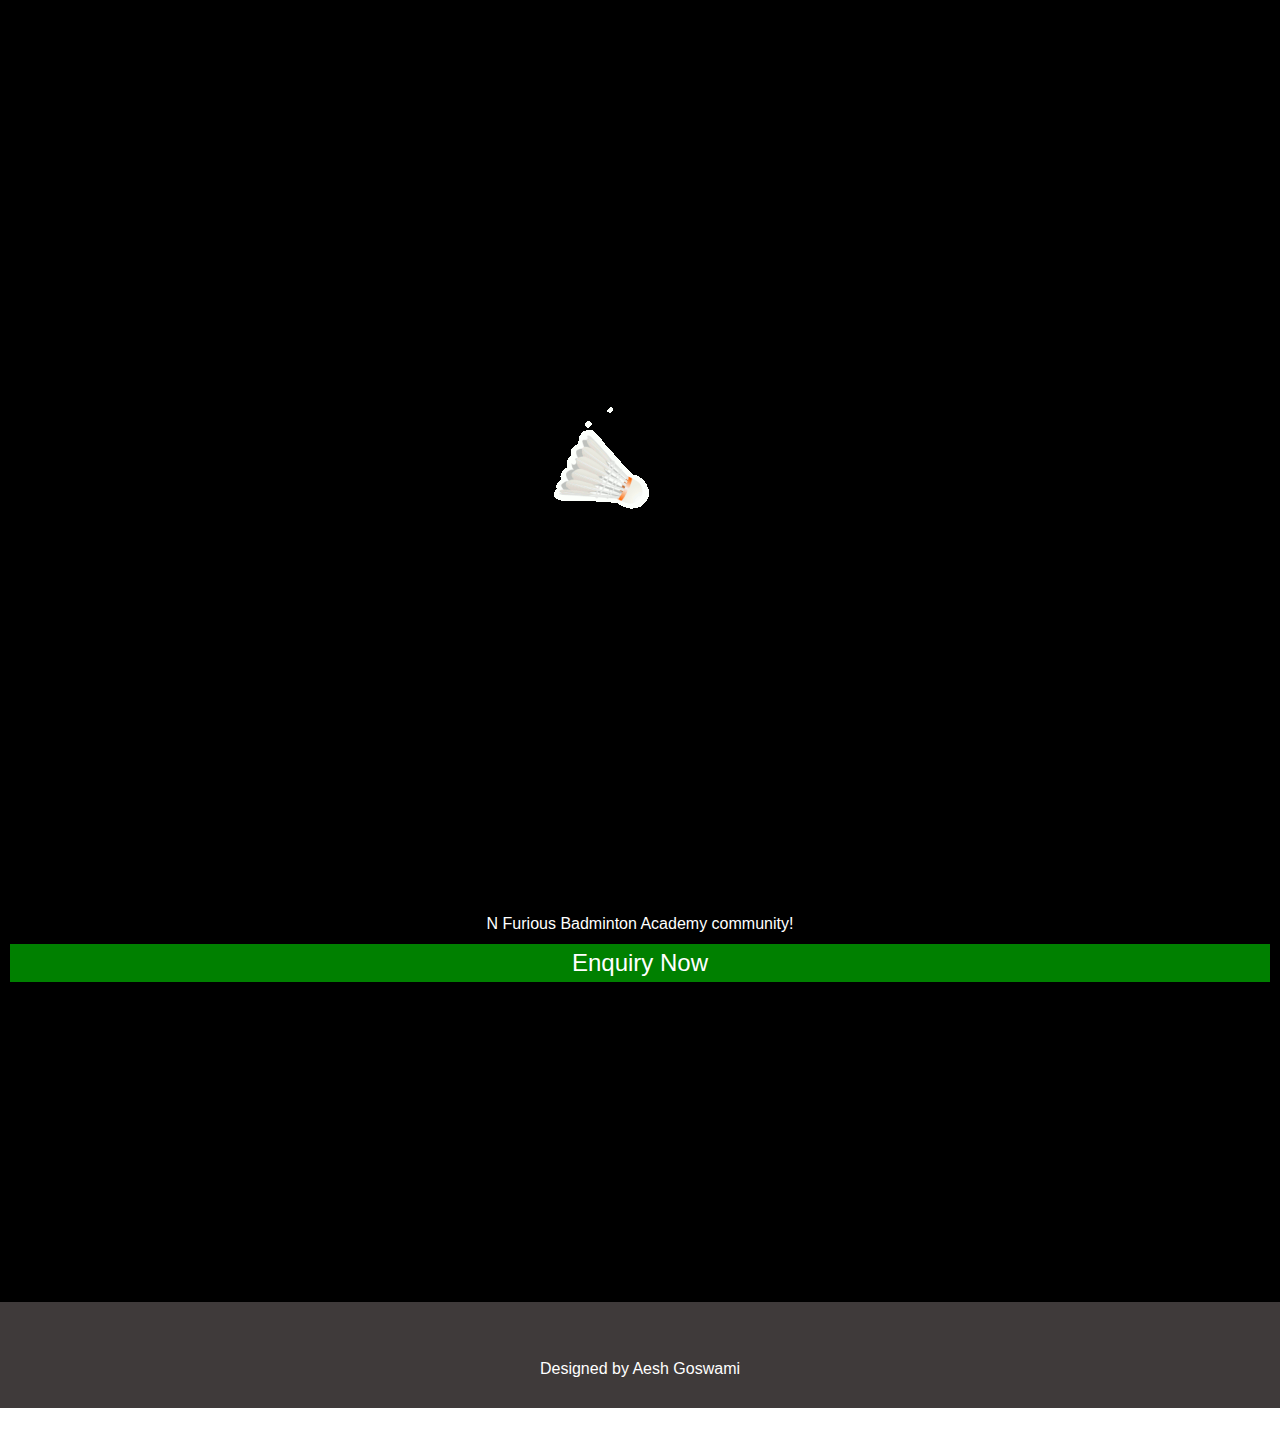
<file: coach.html>
<!DOCTYPE html>
<html lang="en">
<head>
    <meta charset="UTF-8">
    <meta name="viewport" content="width=device-width, initial-scale=1.0">
    <title>About Us | Fast N Furious Badminton Academy</title>
    <link href="https://unpkg.com/aos@2.3.1/dist/aos.css" rel="stylesheet">
	<script src="https://unpkg.com/aos@2.3.1/dist/aos.js"></script>
    <link rel="stylesheet" href="coach.css">
    <link rel="shortcut icon" href="images/Fast N Furious Badminton Academy.png" type="image/x-icon">
    <link rel="stylesheet" href="https://cdnjs.cloudflare.com/ajax/libs/font-awesome/6.5.2/css/all.min.css" />
</head>
<body>

     
     <div class=" preloader js-preloader">
		<div class="d-flex justify-content-center">
			<div class="spinner-grow" role="status" style="padding: 10px;">
				<span class="visually-hidden" style="font-family: sans-serif;font-size: 1.5rem;text-align: center;" data-aos="fade-right"data-aos-delay="100" data-aos-offset="100"><img src="images/shuttle.gif" style="width: 200px;"></span>

			  </div>
		  </div>
		</div> 

    <!-- Navbar Section -->

	<nav>

		<div class="navbar bar"  style="padding: 20px;">

		<a href="#"><img data-aos="fade-right"data-aos-delay="100" data-aos-offset="100"src="images/Fast N Furious Badminton Academy.png" alt="" srcset=""></a>
		<ul>
			</a>

			<a href="/ffba/index.html" class="hideonMobile">
				<li>Home</li>
			</a>

			<a href="#" class="hideonMobile">
				<li>About</li>
			</a>



            

			<a href="#" class="hideonMobile">
				<li>Coach</li>
			</a>


		</ul>

		
        <a href="tel:9149429397" class="hideonMobile">
			<button>Contact Us </button>
		</a>

		<a href="#" class="menu-btn" onclick="showSidebar()">
		   <i data-aos="fade-left"data-aos-delay="100" data-aos-offset="100" class="fa-solid fa-bars" style="font-size: 1.8rem; color: white; cursor: pointer;"></i>
		</a>
		

	</div>

	<div class="bar sidebar">

		<a href="#" onclick="hideSidebar()">
		<i class="fa-solid fa-arrow-left"></i>
	</a>

       
		
		<a href="#"><img src="images/Fast N Furious Badminton Academy.png" alt="" srcset=""></a>
		
		<ul>
			

			<a href="/ffba/index.html">
				<li>Home</li>
			</a>

			<a href="#">
				<li>About</li>
			</a>

            

			<a href="#" class="hideonMobile">
				<li>Coach</li>
			</a>

		</ul>

		
        <a href="tel:9149429397">
			<button>Contact US</button>
		</a>
	</div>

</nav>

<!--About Section-->
<h2 class="ab">About Us</h2>
<div class="about">
     <div class="about-left">
      <p>Welcome to Fast N Furious Badminton Academy!

        At Fast N Furious Badminton Academy, we are passionate about badminton and dedicated to providing a nurturing environment for players of all ages and skill levels to thrive. Established in 2023, our academy has quickly become a hub for badminton excellence in Bathinda, PUNJAB.
        
       <h3 class="mission">Our Mission:</h3> 
        Fast N Furious Badminton Academy is committed to promoting the growth of badminton by providing exceptional coaching, fostering a sense of community, and instilling values of sportsmanship and dedication in our players.
      
        <h3 class="mission">Join Us:</h3>
        Whether you're a beginner looking to learn the basics or a seasoned player aspiring to compete at the highest level, there's a place for you at Fast N Furious Badminton Academy. Come join our family and embark on an exciting journey of growth, learning, and achievement through the sport we love.

We look forward to welcoming you to the Fast N Furious Badminton Academy community! <br>
<a href="tel: +91 9149429397"><button>Enquiry Now</button></a>
      </p>
     </div>
     <div class="about-right">
      <img src="images/about-image.jpg">
     </div>
</div>

<!--Footer Section-->
<div class="footer">
	<div class="foot-box1 foot" data-aos="flip-up"data-aos-delay="200" data-aos-offset="100">
		<img src="images/Fast N Furious Badminton Academy.png">
	</div>
	<div class="foot-box2 foot" data-aos="fade-left"data-aos-delay="200" data-aos-offset="200">
		<h3>Links</h3>
		<ul>
			<a href="/ffba/index.html">
				<li>Home</li>
			</a>

			<a href="/ffba/coach.html">
				<li>About</li>
			</a>

			<a href="/ffba/coach.html">
				<li>Coach</li>

			</a>

      <a href="tel: +919149429397">
				<li>Contact </li>
      </a>
		</ul>
	</div>
</div>

<!--Sub Footer Section-->
<div class="sub-footer">
	<div class="copy" data-aos="fade-up"data-aos-delay="100" data-aos-offset="100">
		<p>Copyright &copy; 2024 FFBA | All rights reserved</p>
	</div>

	<div class="made">
		<p>Designed by Aesh Goswami</p>
	</div>
</div>

    
</body>

<script src="coach.js"></script>

<script>
	AOS.init();
  </script>
</html>
</file>
<file: coach.css>
*{
    margin: 0;
    padding: 0;
    box-sizing: border-box;
}

/* Preloader */
.preloader{
    position: fixed;
    left: 0;
    top: 0;
    height: 100%;
    z-index: 100;
    width: 100%;
    background-color: black;
    display: flex;
    align-items: center;
    justify-content: center;
    color: white;
}


.preloader .fade-out{
    opacity: 0;
    transition: opacity 4s ease;
}

/* Navbar Section */

.navbar{
	padding: 20px 20px;
}

.bar img{
    width: 70px;
}

.bar{
	background-color: rgb(1, 93, 1);
	overflow: hidden;
	display: flex;
	justify-content: space-between;
	padding: 20px 20px;
	align-items: center;
}

.bar ul{
	display: flex;
	justify-content: flex-end;
	gap: 30px;
}


.bar ul a{
	text-decoration: none;
	position: relative;
}

.bar ul a li{
	list-style: none;
	font-size: 1.1rem;
	color: white;
	font-family: sans-serif;
}

.bar ul a::before{
   content: "";
   position: absolute;
   bottom: -4px;
   background-color: white;
   height: 4px;
   width: 100%;
   border-radius: 50px;
   transform: scale(0);
   transition: transform 0.2s linear;
}

.bar ul a:hover::before{
	transform: scale(1);
}

.bar button{
	border: none;
	outline: none;
	font-size: 1.2rem;
	font-family: sans-serif;
	padding: 5px 10px;
	border-radius: 5px;
	color: green;
	transition: 0.4s ease-in-out;
}

.bar button:hover{
	background-color: black;
	color: white;
}

.sidebar{
	position: fixed;
	top: 0;
	height: 100vh;
	width: 250px;
	z-index: 999;
	right: 0;
	background-color: green;
	display: none;
	flex-direction: column;
}

.sidebar i{
	font-size: 3rem;
	color: white;
	cursor: pointer;
}

.sidebar ul{
	display: flex;
	flex-direction: column;
    align-items: flex-start;
	justify-content: flex-start;
}

.menu-btn{
	display: none;
}

.sidebar li{
	width: 100%;
}

@media (max-width: 990px) {
	.hideonMobile{
		display: none;
	}

	.menu-btn{
		display: block;
	}

	.sidebar{
		width: 100%;
	}
}

@media (max-width: 375px) {
	.menu-btn{
	  font-size: 1.7rem;
	}

	.bar img{
        width: 40px;
    }
}

/* About Section */

.ab{
    text-align: center;
    font-size: 2rem;
    font-family: sans-serif;
    padding-top: 20px;
    padding-bottom: 20px;
}

.about-left{
    padding: 10px;
    font-family: sans-serif;
    line-height: 40px;
}

.about{
    display: flex;
    flex-direction: column-reverse;
    text-align: center;
    color: white;
    background-color: black;
    padding-top: 40px;
    overflow: hidden;
    padding-bottom: 30px;
}

.about-left button{
    font-size: 1.5rem;
    display: block;
    width: 100%;
    background-color: green;
    color: white;
    outline: none;
    border: none;
    cursor: pointer;
    padding: 5px 10px;
    transition: 0.4s ease-in-out;
}

.about-left a{
    text-decoration: none;
}

.about-left button:hover{
    background-color: black;
    border: 2px solid white;
}

.mission{
    padding-top: 40px;
    font-size: 1.7rem;
}

@media (max-width: 425px) {
    .about-right img{
        width: 200px;
    }
}


/* Footer Section */

.footer{
    display: flex;
    justify-content: space-evenly;
    padding: 20px;
    gap: 20px;
    background-color: black;
    overflow: hidden;
    flex-wrap: wrap;
}

.foot{
    width: 300px;
}

.foot-box1 img{
    width: 200px;
}

.foot-box1{
    text-align: center;
    padding: 10px;
}

.foot-box2{
    text-align: center;
    padding: 10px;
}

.foot-box2 h3{
    font-family: sans-serif;
    font-size: 1.4rem;
    padding-bottom: 30px;
    color: white;
}

.foot-box2 li{
    list-style: none;
    margin-bottom: 20px;
    font-size: 1.1rem;
    font-family: sans-serif;
    transition: 0.4s ease-in-out;
}

.foot-box2 a{
    text-decoration: none;
    color: rgb(179, 175, 175);
}

.foot-box2 li:hover{
    transform: scale(1.2);
}


/* Sub Footer Section */


.sub-footer{
    background-color: rgb(63, 58, 58);
}
.copy{
    font-family: sans-serif;
    text-align: center;
    padding-top: 30px;
    color: white;
}

.made{
    font-family: sans-serif;
    text-align: center;
    padding-top: 10px;
    padding-bottom: 30px;
    color: white;
}
</file>
